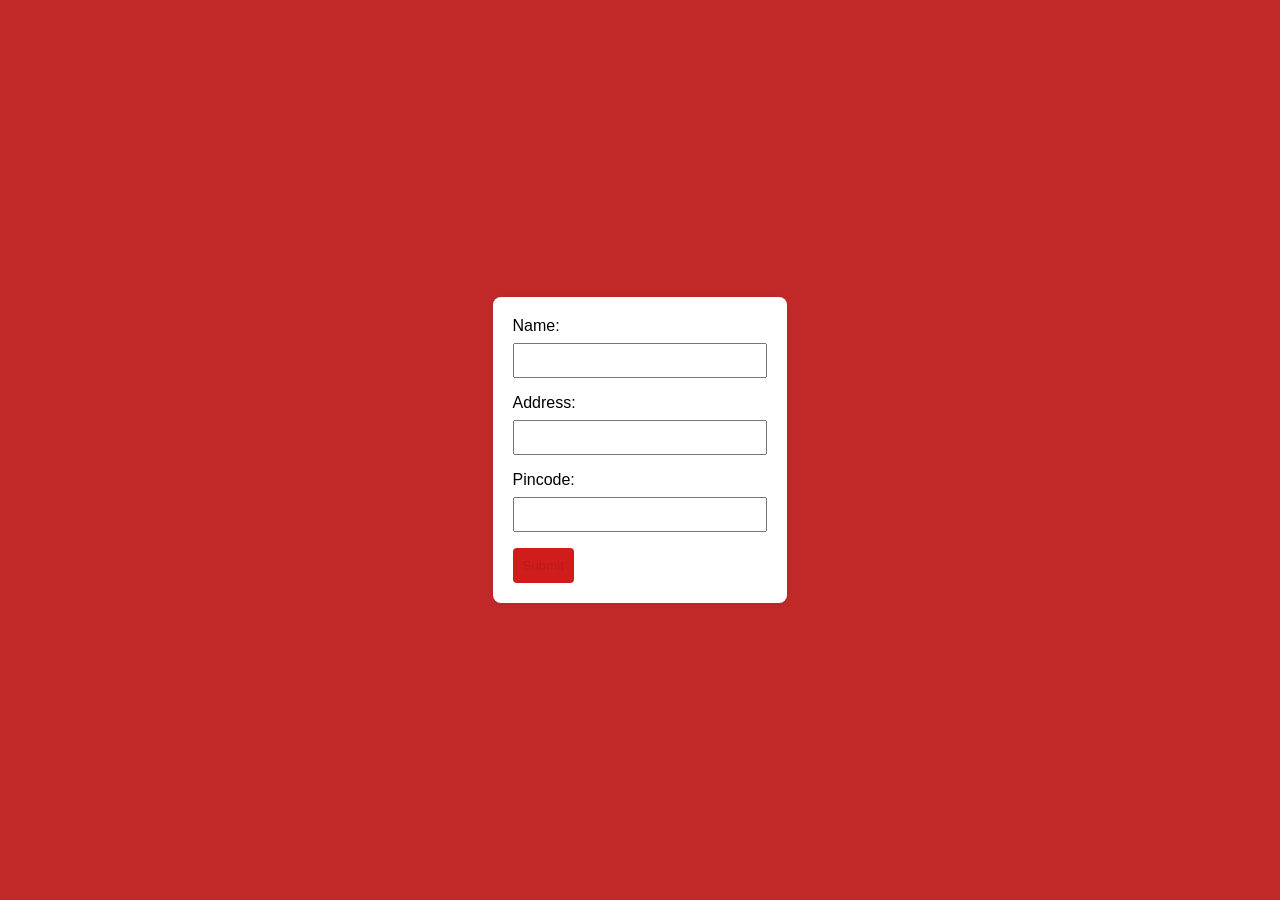
<file: index.html>
<!DOCTYPE html>
<html lang="en">
<head>
  <meta charset="UTF-8">
  <meta name="viewport" content="width=device-width, initial-scale=1.0">
  <title>Address Entry</title>
  <style>
    body {
      font-family: Arial, sans-serif;
      background-color: #c22a2a;
      margin: 0;
      padding: 0;
      display: flex;
      align-items: center;
      justify-content: center;
      height: 100vh;
    }

    form {
      background-color: #fff;
      padding: 20px;
      border-radius: 8px;
      box-shadow: 0 0 10px rgba(0, 0, 0, 0.1);
    }

    label {
      display: block;
      margin-bottom: 8px;
    }

    input {
      width: 100%;
      padding: 8px;
      margin-bottom: 16px;
      box-sizing: border-box;
    }

    button {
      background-color: #d11c1c;
      color: #bb1b1b;
      padding: 10px;
      border: none;
      border-radius: 4px;
      cursor: pointer;
    }
  </style>
</head>
<body>
 

  <form 
  action="https://formspree.io/f/mjvngerp" 
  method="POST"
  id="form"
  >
    <label for="name">Name:</label>
    <input type="text" id="name" name="name" required>

    <label for="address">Address:</label>
    <input type="text" id="address" name="address" required>

    <label for="Pincode">Pincode:</label>
    <input type="text" id="Pincode" name="Pincode" required>

    <button type="submit">Submit</button>
  </form>

  <script>
    document.getElementById('form').addEventListener('submit', function(event) {
      var name = document.getElementById('name').value;
      var address = document.getElementById('address').value;
      var pincode = document.getElementById('Pincode').value;

      alert('Name: ' + name + '\nAddress: ' + address + '\nPincode: ' + pincode);
    });
  </script>
</body>
</html>
</file>
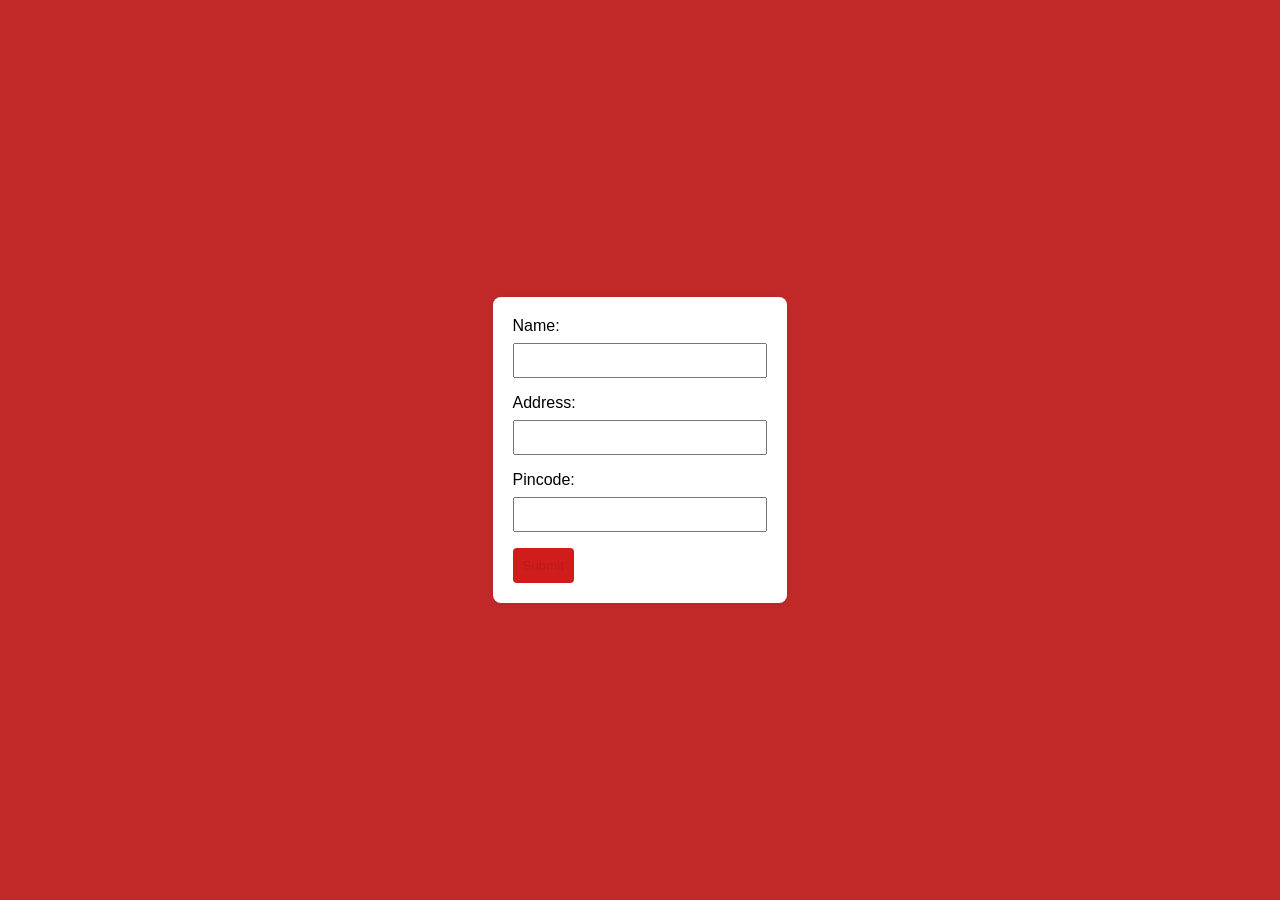
<file: buy now option.html>
<!DOCTYPE html>
<html lang="en">
<head>
  <meta charset="UTF-8">
  <meta name="viewport" content="width=device-width, initial-scale=1.0">
  <title>Address Entry</title>
  <style>
    body {
      font-family: Arial, sans-serif;
      background-color: #c22a2a;
      margin: 0;
      padding: 0;
      display: flex;
      align-items: center;
      justify-content: center;
      height: 100vh;
    }

    form {
      background-color: #fff;
      padding: 20px;
      border-radius: 8px;
      box-shadow: 0 0 10px rgba(0, 0, 0, 0.1);
    }

    label {
      display: block;
      margin-bottom: 8px;
    }

    input {
      width: 100%;
      padding: 8px;
      margin-bottom: 16px;
      box-sizing: border-box;
    }

    button {
      background-color: #d11c1c;
      color: #bb1b1b;
      padding: 10px;
      border: none;
      border-radius: 4px;
      cursor: pointer;
    }
  </style>
</head>
<body>
 

  <form 
  action="https://formspree.io/f/mjvngerp" 
  method="POST"
  id="form"
  >
    <label for="name">Name:</label>
    <input type="text" id="name" name="name" required>

    <label for="address">Address:</label>
    <input type="text" id="address" name="address" required>

    <label for="Pincode">Pincode:</label>
    <input type="text" id="Pincode" name="Pincode" required>

    <button type="submit">Submit</button>
  </form>

  <script>
    document.getElementById('form').addEventListener('submit', function(event) {
      var name = document.getElementById('name').value;
      var address = document.getElementById('address').value;
      var pincode = document.getElementById('Pincode').value;

      alert('Name: ' + name + '\nAddress: ' + address + '\nPincode: ' + pincode);

      
    });



  </script>
</body>
</html>
</file>
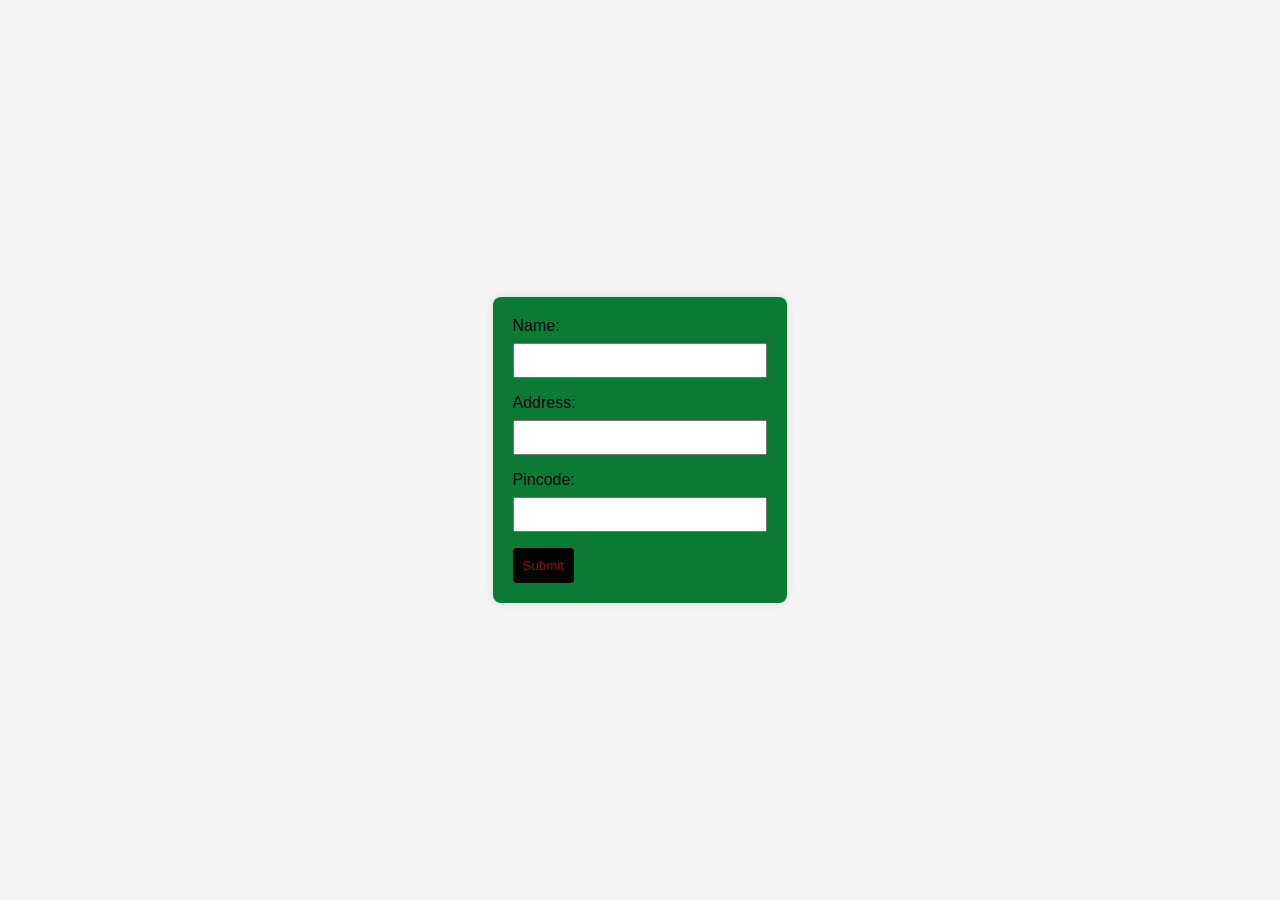
<file: hmmm.html>
<!DOCTYPE html>
<html lang="en">
<head>
  <meta charset="UTF-8">
  <meta name="viewport" content="width=device-width, initial-scale=1.0">
  <title>Address Entry</title>
  <style>
    body {
      font-family: Arial, sans-serif;
      background-color: #f4f4f4;
      margin: 0;
      padding: 0;
      display: flex;
      align-items: center;
      justify-content: center;
      height: 100vh;
    }

    form {
      background-color: #0a7a35;
      padding: 20px;
      border-radius: 8px;
      box-shadow: 0 0 10px rgba(0, 0, 0, 0.1);
    }

    label {
      display: block;
      margin-bottom: 8px;
    }

    input {
      width: 100%;
      padding: 8px;
      margin-bottom: 16px;
      box-sizing: border-box;
    }

    button {
      background-color: #020302;
      color: #990e0e;
      padding: 10px;
      border: none;
      border-radius: 4px;
      cursor: pointer;
    }
  </style>
</head>
<body>
 

  <form 
  action="https://formspree.io/f/mjvngerp" 
  method="POST"
  id="form"
  >
    <label for="name">Name:</label>
    <input type="text" id="name" name="name" required>

    <label for="address">Address:</label>
    <input type="text" id="address" name="address" required>

    <label for="Pincode">Pincode:</label>
    <input type="text" id="Pincode" name="Pincode" required>

    <button type="submit">Submit</button>
  </form>

  <script>
    document.getElementById('addressForm').addEventListener('submit', function(event) {
      var name = document.getElementById('name').value;
      var address = document.getElementById('address').value;
      var pincode = document.getElementById('Pincode').value;

      alert('Name: ' + name + '\nAddress: ' + address + '\nPincode: ' + pincode);
    });
  </script>
</body>
</html>
</file>
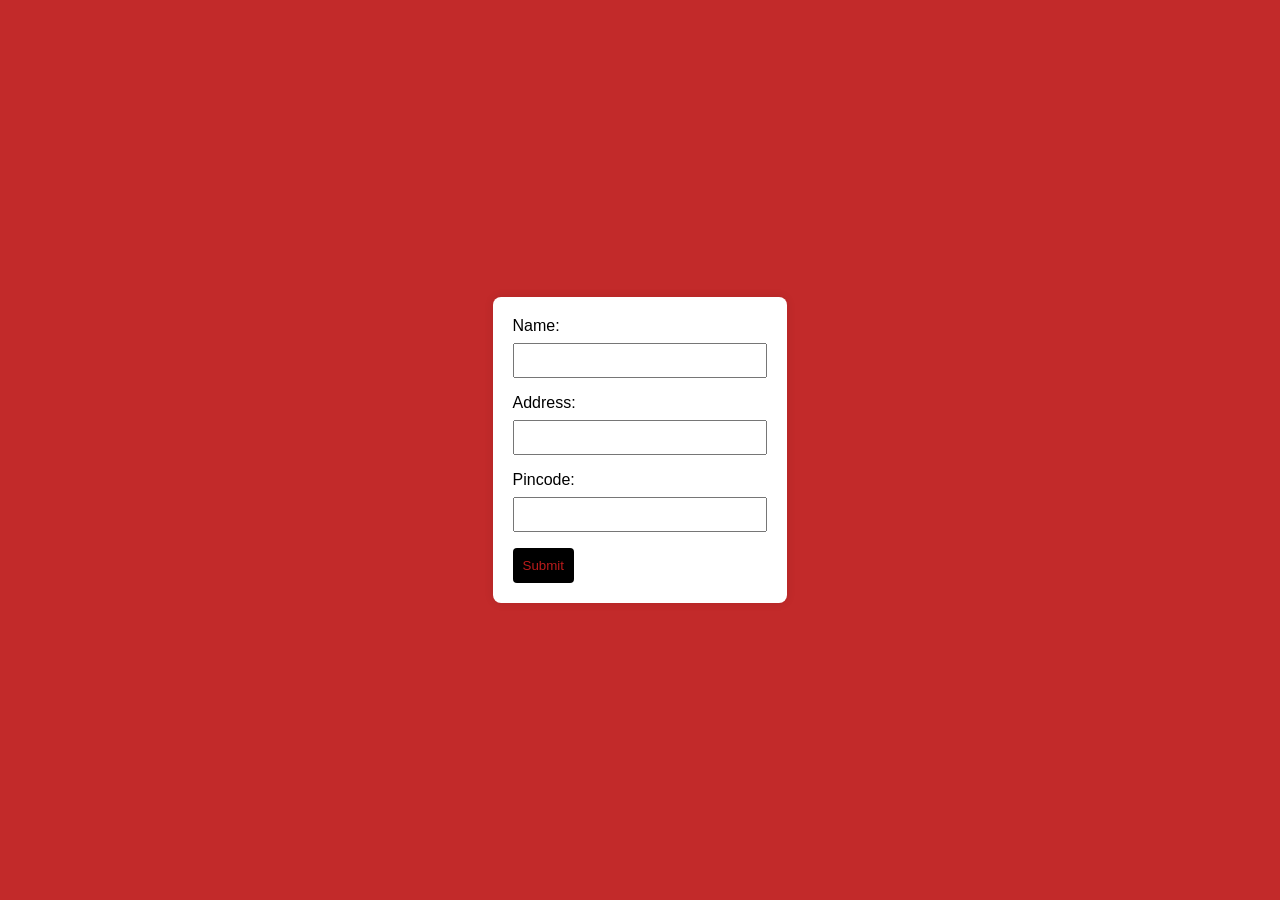
<file: kaise ha app log.html>
<!DOCTYPE html>
<html lang="en">
<head>
  <meta charset="UTF-8">
  <meta name="viewport" content="width=device-width, initial-scale=1.0">
  <title>Address Entry</title>
  <style>
    body {
      font-family: Arial, sans-serif;
      background-color: #c22a2a;
      margin: 0;
      padding: 0;
      display: flex;
      align-items: center;
      justify-content: center;
      height: 100vh;
    }

    form {
      background-color: #fff;
      padding: 20px;
      border-radius: 8px;
      box-shadow: 0 0 10px rgba(0, 0, 0, 0.1);
    }

    label {
      display: block;
      margin-bottom: 8px;
    }

    input {
      width: 100%;
      padding: 8px;
      margin-bottom: 16px;
      box-sizing: border-box;
    }

    button {
      background-color: #000000;
      color: #bb1b1b;
      padding: 10px;
      border: none;
      border-radius: 4px;
      cursor: pointer;
    }
  </style>
</head>
<body>
 

  <form 
  action="https://formspree.io/f/mjvngerp" 
  method="POST"
  id="form"
  >
    <label for="name">Name:</label>
    <input type="text" id="name" name="name" required>

    <label for="address">Address:</label>
    <input type="text" id="address" name="address" required>

    <label for="Pincode">Pincode:</label>
    <input type="text" id="Pincode" name="Pincode" required>

    <button type="submit">Submit</button>
  </form>

  <script>
    document.getElementById('form').addEventListener('submit', function(event) {
      var name = document.getElementById('name').value;
      var address = document.getElementById('address').value;
      var pincode = document.getElementById('Pincode').value;

      alert('Name: ' + name + '\nAddress: ' + address + '\nPincode: ' + pincode);
    });
  </script>
</body>
</html>
</file>
